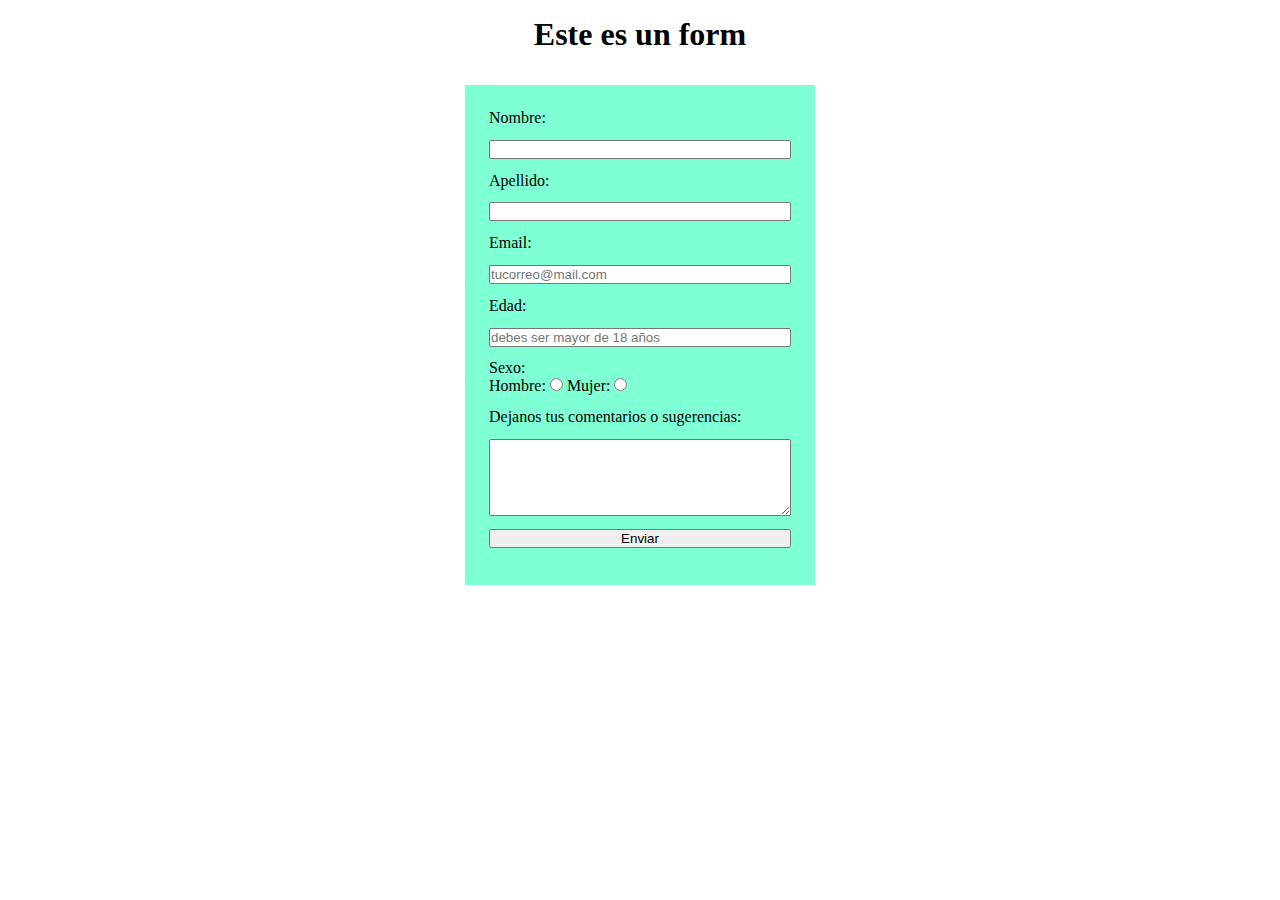
<file: form/index.html>
<!DOCTYPE html>
<html lang="en">

<head>
    <meta charset="UTF-8">
    <meta name="viewport" content="width=device-width, initial-scale=1.0">
    <link rel="stylesheet" href="./css/style.css">
    <title>Prácticas form</title>
</head>

<body>
    <h1>Este es un form</h1>
    
    <!-- GET se usa para búsquedas ya que no es tan seguro
    POST Es seguro para transmitir información así como adjuntar archivos -->

    <form action="" method="post">

        <label for="name">Nombre:</label>
        <input type="text" id="name" required>
        <label for="lastname">Apellido:</label>
        <input type="text" id="lastname" required>
        <label for="email">Email:</label>
        <input type="email" id="email" placeholder="tucorreo@mail.com" required>
        <label for="age">Edad:</label>
        <input type="number" id="age" placeholder="debes ser mayor de 18 años" min="18" max="99" required>
        <div>
            <p>Sexo: </p>
            <label for="sex">Hombre: <input type="radio" id="sex" name="sex" value="male"></label>
            <label for="sex">Mujer: <input type="radio" id="sex" name="sex" value="female"></label>
        </div>
        <p>Dejanos tus comentarios o sugerencias: </p>
        <textarea name="comment" id="comment" cols="30" rows="5"></textarea>
        <button>Enviar</button>

    </form>
</body>

</html>
</file>
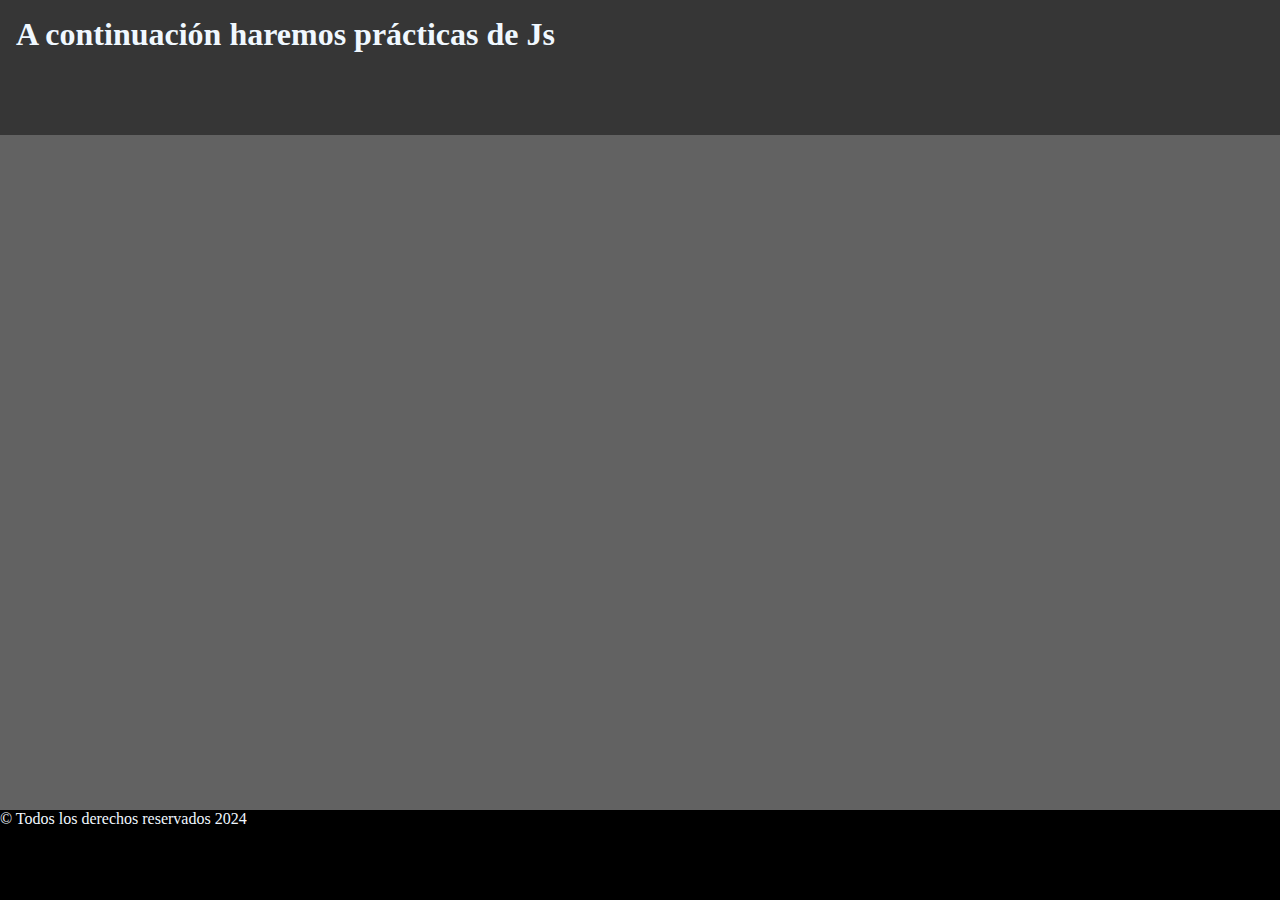
<file: JavaScript/01/index.html>
<!DOCTYPE html>
<html lang="en">
<head>
    <meta charset="UTF-8">
    <meta name="viewport" content="width=device-width, initial-scale=1.0">
    <meta name="description" content="Esta página es una práctica de Javascript">
    <meta name="keywords" content="práctica, Javascript, EducacionIT">
    <meta name="author" content="Fernando Aguilar">
    <link rel="stylesheet" href="./css/style.css">
    <title>Alumni - Javascript</title>
</head>
<body>
    <header>
        <h1>A continuación haremos prácticas de Js</h1>
    </header>
    <main class="main">
        <!-- Aquí se llenará el contenido con JavaScript-->
        <!-- Ver en consola -->
    </main>
    <footer>
        <p>&copy; Todos los derechos reservados 2024</p>
    </footer>
    <script src="./js/script.js"></script>
</body>
</html>
</file>
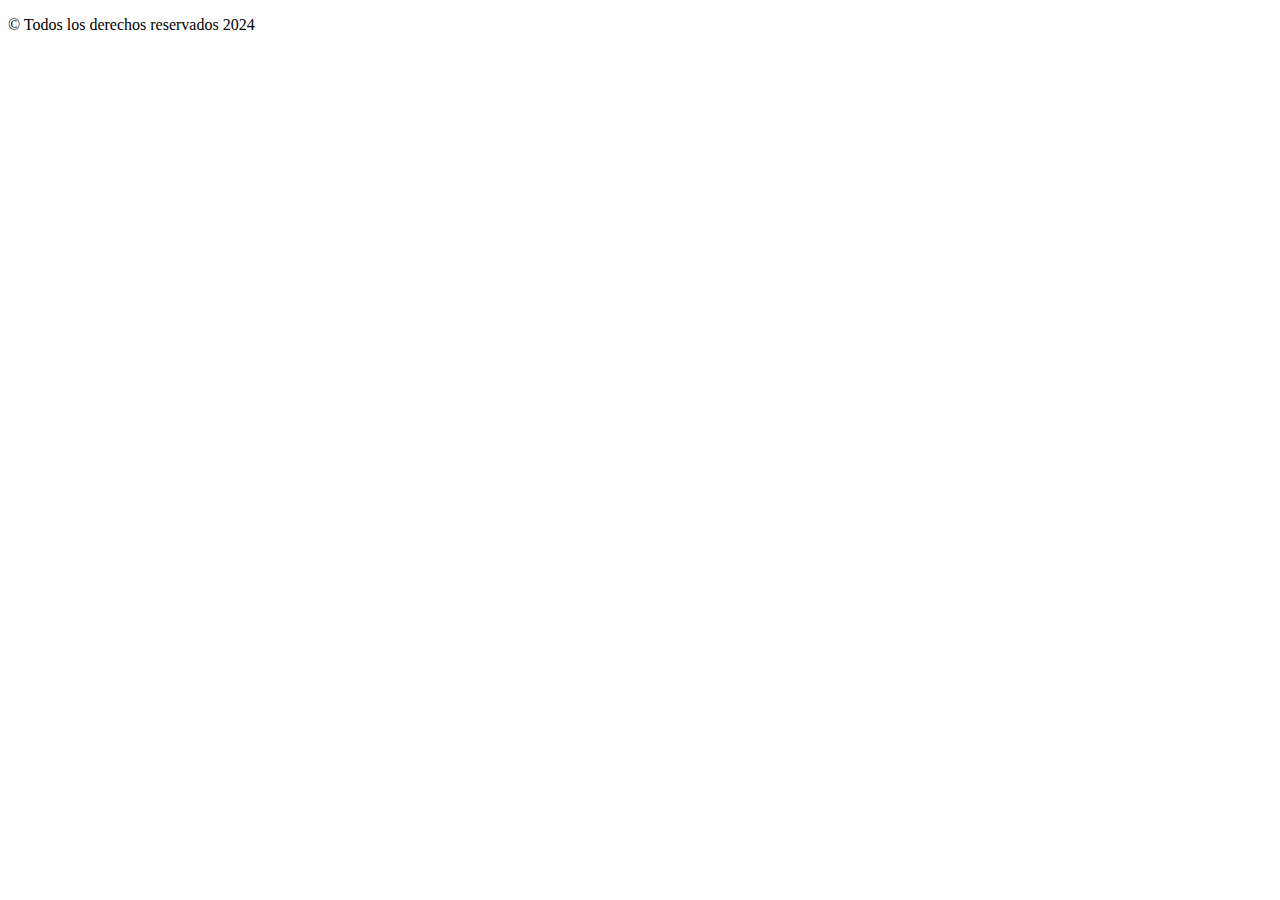
<file: JavaScript/02/base.html>
<!DOCTYPE html>
<html lang="en">
<head>
    <meta charset="UTF-8">
    <meta name="viewport" content="width=device-width, initial-scale=1.0">
    <meta name="description" content="Esta página es una práctica de Javascript">
    <meta name="keywords" content="práctica, Javascript, EducacionIT">
    <meta name="author" content="Fernando Aguilar">
    <title>Alumni - Javascript</title>
</head>
<body>
    <header>

    </header>
    <main>

    </main>
    <footer>
        <p>&copy; Todos los derechos reservados 2024</p>
    </footer>
    <script src="./js/script.js"></script>
</body>
</html>
</file>
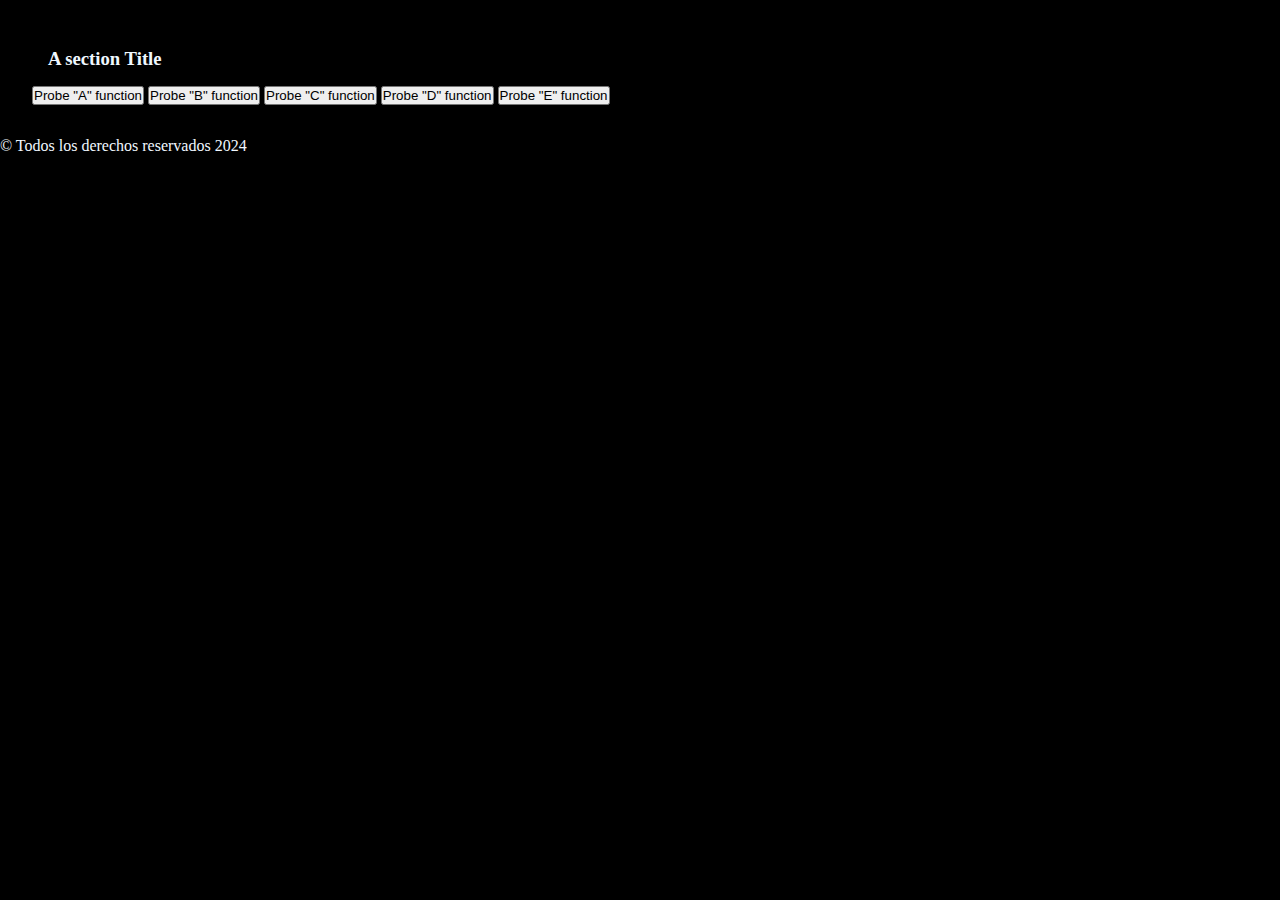
<file: JavaScript/Clase30/bom_dom/base.html>
<!DOCTYPE html>
<html lang="en">
<head>
    <meta charset="UTF-8">
    <meta name="viewport" content="width=device-width, initial-scale=1.0">
    <meta name="description" content="Esta página es una práctica de Javascript">
    <meta name="keywords" content="práctica, Javascript, EducacionIT">
    <meta name="author" content="Fernando Aguilar">
    <link rel="stylesheet" href="./css/style.css">
    <title>Bom y Dom - Javascript</title>
</head>
<body>
    <header>

    </header>
    <main>
        <section>
            <h3>A section Title</h3>
            <button onclick="probeA()">Probe "A" function</button>
            <button onclick="probeB()">Probe "B" function</button>
            <button onclick="probeC()">Probe "C" function</button>
            <button onclick="probeD()">Probe "D" function</button>
            <button onclick="probeE()">Probe "E" function</button>
        </section>
    </main>
    <footer>
        <p>&copy; Todos los derechos reservados 2024</p>
    </footer>
    <script src="./js/script.js"></script>
</body>
</html>
</file>
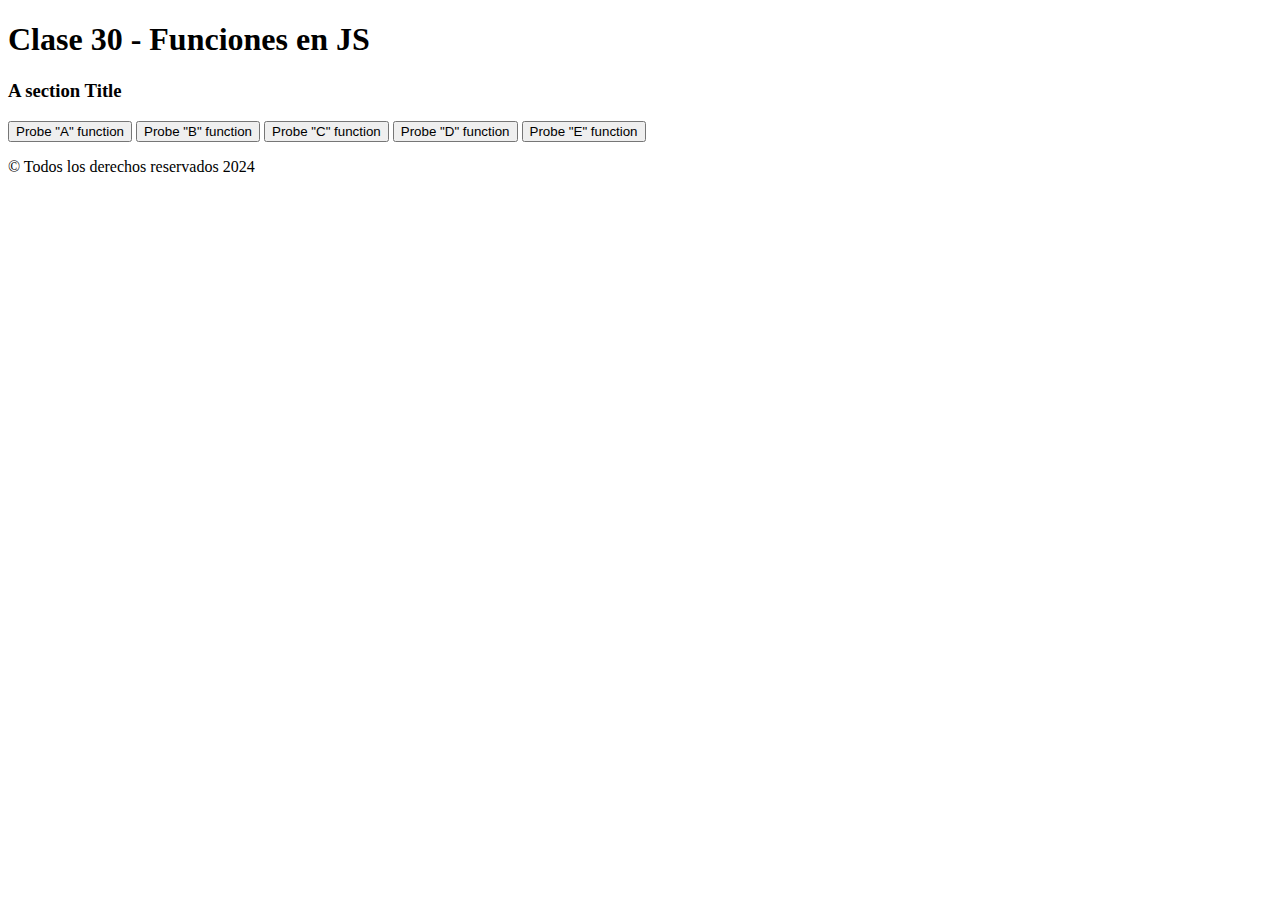
<file: JavaScript/Clase30/funciones/base.html>
<!DOCTYPE html>
<html lang="en">
<head>
    <meta charset="UTF-8">
    <meta name="viewport" content="width=device-width, initial-scale=1.0">
    <meta name="description" content="Esta página es una práctica de Javascript">
    <meta name="keywords" content="práctica, Javascript, EducacionIT">
    <meta name="author" content="Fernando Aguilar">
    <title>Clase 30 - Javascript</title>
</head>
<body>
    <header>
        <h1>Clase 30 - Funciones en JS</h1>
    </header>
    <main>
        <section>
            <h3>A section Title</h3>
            <button onclick="probeA()">Probe "A" function</button>
            <button onclick="probeB()">Probe "B" function</button>
            <button onclick="probeC()">Probe "C" function</button>
            <button onclick="probeD()">Probe "D" function</button>
            <button onclick="probeE()">Probe "E" function</button>
        </section>

    </main>
    <footer>
        <p>&copy; Todos los derechos reservados 2024</p>
    </footer>
    <script src="./js/script.js"></script>
</body>
</html>
</file>
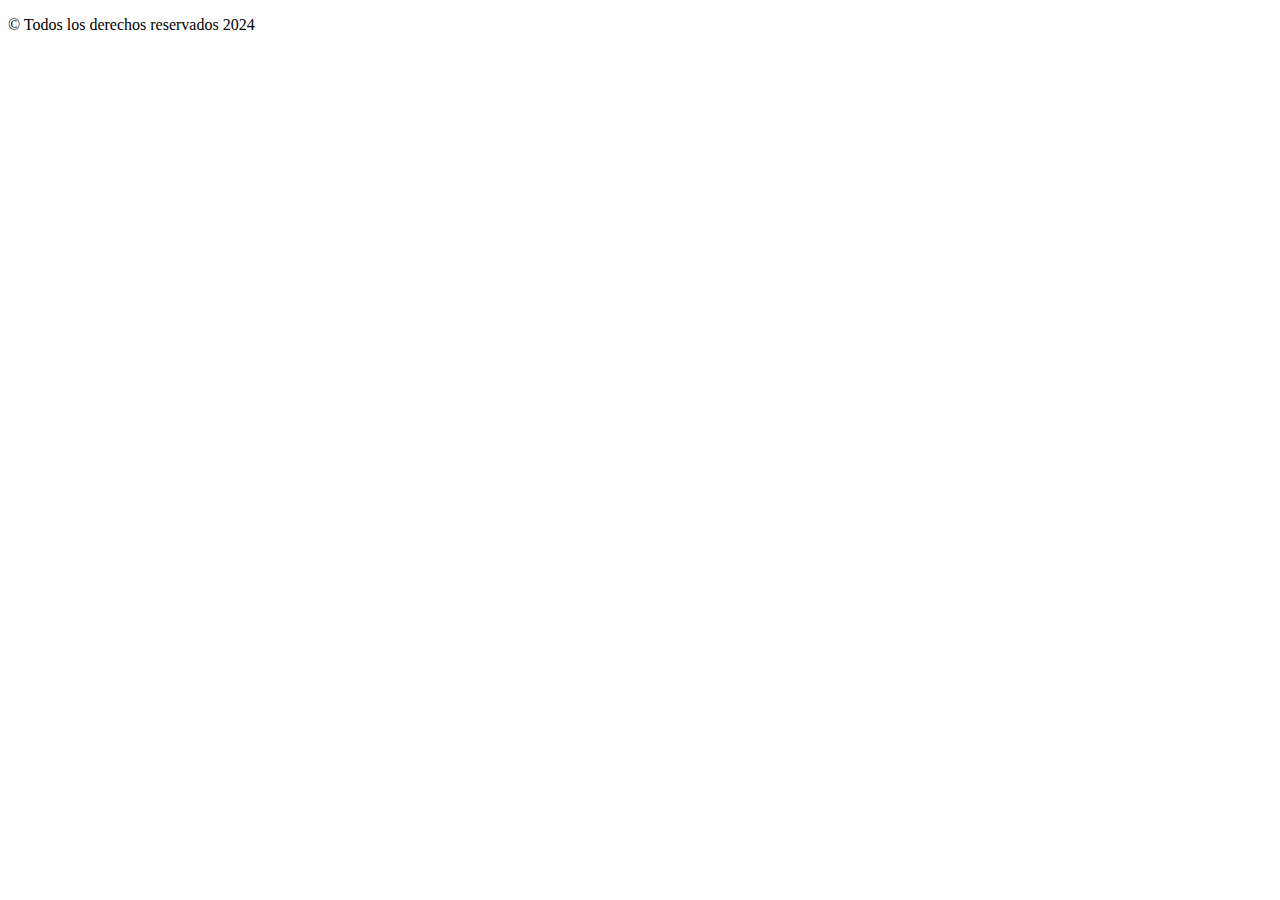
<file: JavaScript/Clase30/objetos/base.html>
<!DOCTYPE html>
<html lang="en">
<head>
    <meta charset="UTF-8">
    <meta name="viewport" content="width=device-width, initial-scale=1.0">
    <meta name="description" content="Esta página es una práctica de Javascript">
    <meta name="keywords" content="práctica, Javascript, EducacionIT">
    <meta name="author" content="Fernando Aguilar">
    <title>Clase 30 - Javascript</title>
</head>
<body>
    <header>

    </header>
    <main>

    </main>
    <footer>
        <p>&copy; Todos los derechos reservados 2024</p>
    </footer>
    <script src="./js/script.js"></script>
</body>
</html>
</file>
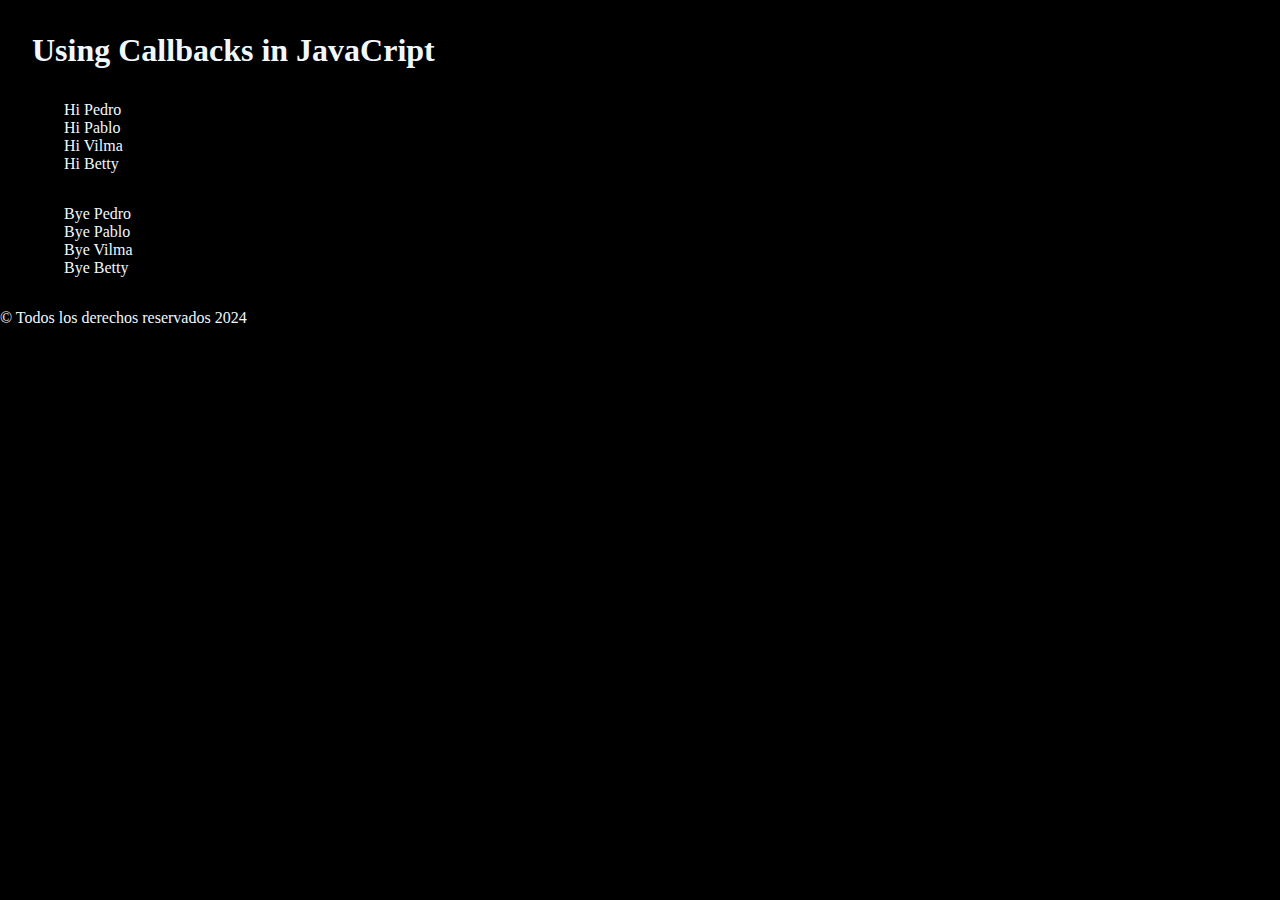
<file: JavaScript/Clase31/Callbacks/callbacks.html>
<!DOCTYPE html>
<html lang="en">
<head>
    <meta charset="UTF-8">
    <meta name="viewport" content="width=device-width, initial-scale=1.0">
    <meta name="description" content="Esta página es una práctica de Javascript">
    <meta name="keywords" content="práctica, Javascript, EducacionIT">
    <meta name="author" content="Fernando Aguilar">
    <title>Callbacks - Javascript</title>
    <link rel="stylesheet" href="./css/style.css">
</head>
<body>
    <header>
        <h1>Using Callbacks in JavaCript</h1>
    </header>
    <main>
        <div class="sayHi"></div>
        <div class="sayBye"></div>
    </main>
    <footer>
        <p>&copy; Todos los derechos reservados 2024</p>
    </footer>
    <script src="./js/script.js"></script>
</body>
</html>
</file>
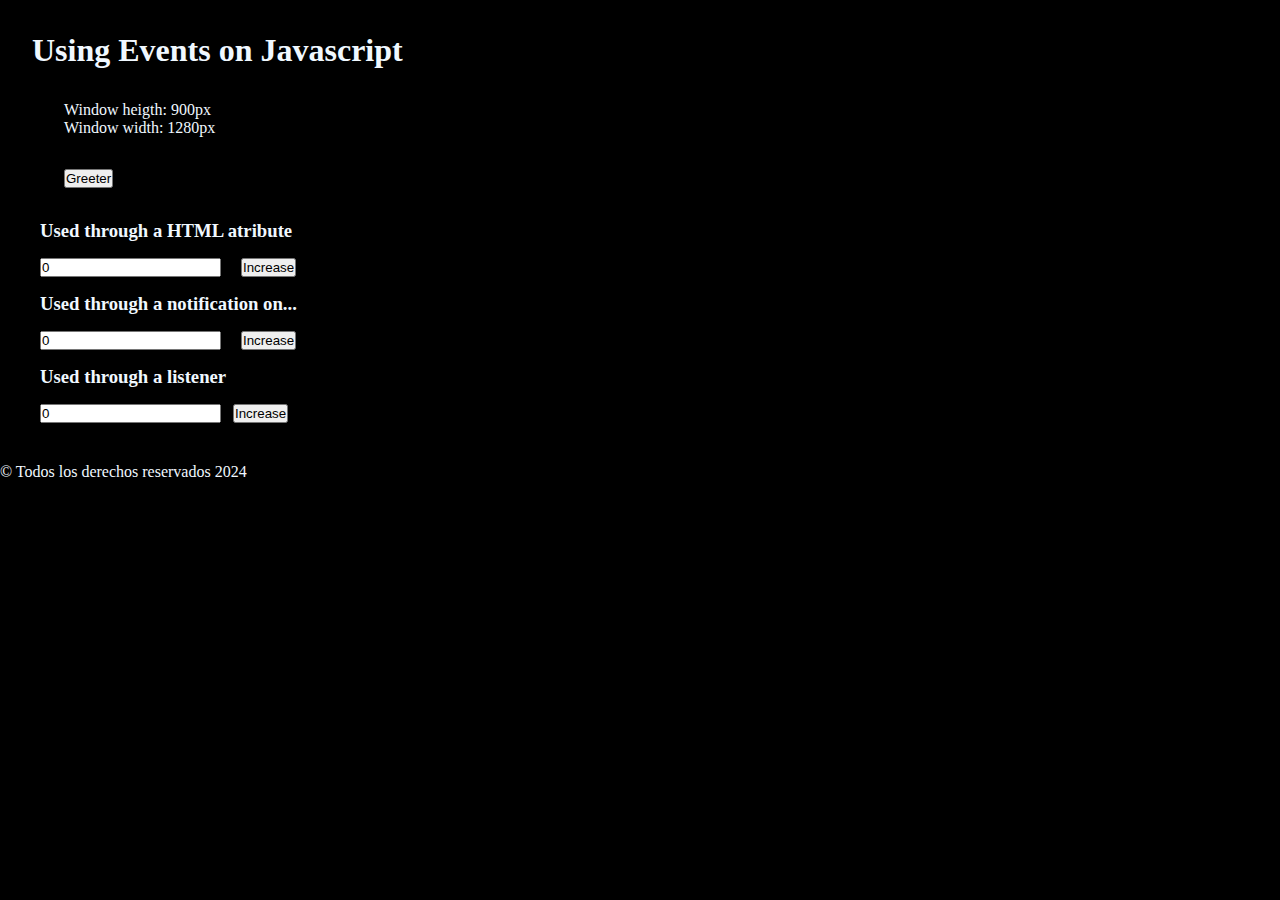
<file: JavaScript/Clase31/exercise_event_js/events.html>
<!DOCTYPE html>
<html lang="en">
<head>
    <meta charset="UTF-8">
    <meta name="viewport" content="width=device-width, initial-scale=1.0">
    <meta name="description" content="Esta página es una práctica de Javascript">
    <meta name="keywords" content="práctica, Javascript, EducacionIT">
    <meta name="author" content="Fernando Aguilar">
    <title>Callbacks - Javascript</title>
    <link rel="stylesheet" href="./css/style.css">
</head>
<body>
    <header>
        <h1>Using Events on Javascript</h1>
    </header>
    <main>
        <section>
            <div>
                <p>Window heigth: <span id="id-heigth"></span>px</p>
                <p>Window width: <span id="id-width"></span>px</p>
            </div>
            <!-- we can call a funtion using "onclick" or  an "adEventListener" by id -->
            <!-- <div><button onclick="greeter()"></button></button>>Greeter</button></div> -->
            <div><button id="id-button">Greeter</button></div>
        </section>
        <section>
            <form>
                <h3>Used through a HTML atribute</h3>
                <input type="number" value="0" name="counter-1" id="id-counter-1">
                <input type="button" id="id-btn-counter-1" value="Increase" onclick="increase1()">
                <h3>Used through a notification on...</h3>
                <input type="number" value="0" name="counter-2" id="id-counter-2">
                <input type="submit" id="id-btn-counter-2" value="Increase">
                <h3>Used through a listener</h3>
                <input type="number" value="0" name="counter-3" id="id-counter-3">
                <button id="id-btn-counter-3">Increase</button>
            </form>
        </section>
    </main>
    <footer>
        <p>&copy; Todos los derechos reservados 2024</p>
    </footer>
    <script src="./js/script.js"></script>
</body>
</html>
</file>
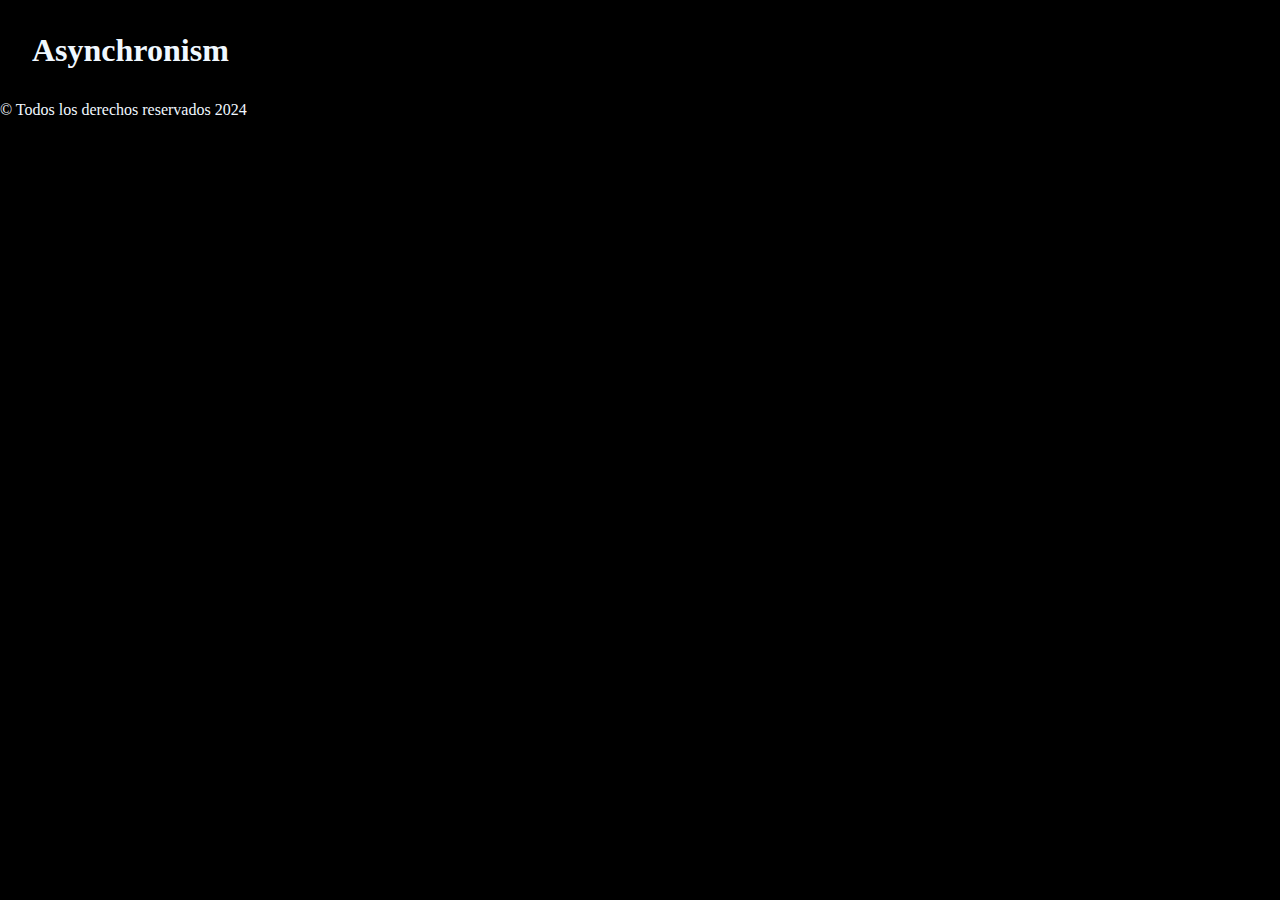
<file: JavaScript/Clase32/Asyncronism/asynchronism.html>
<!DOCTYPE html>
<html lang="en">
<head>
    <meta charset="UTF-8">
    <meta name="viewport" content="width=device-width, initial-scale=1.0">
    <meta name="description" content="Esta página es una práctica de Javascript">
    <meta name="keywords" content="práctica, Javascript, EducacionIT">
    <meta name="author" content="Fernando Aguilar">
    <title>Asynchronism - Javascript</title>
    <link rel="stylesheet" href="./css/style.css">
</head>
<body>
    <header>
        <h1>Asynchronism</h1>
    </header>
    <main>

    </main>
    <footer>
        <p>&copy; Todos los derechos reservados 2024</p>
    </footer>
    <script src="./js/script.js"></script>
</body>
</html>
</file>
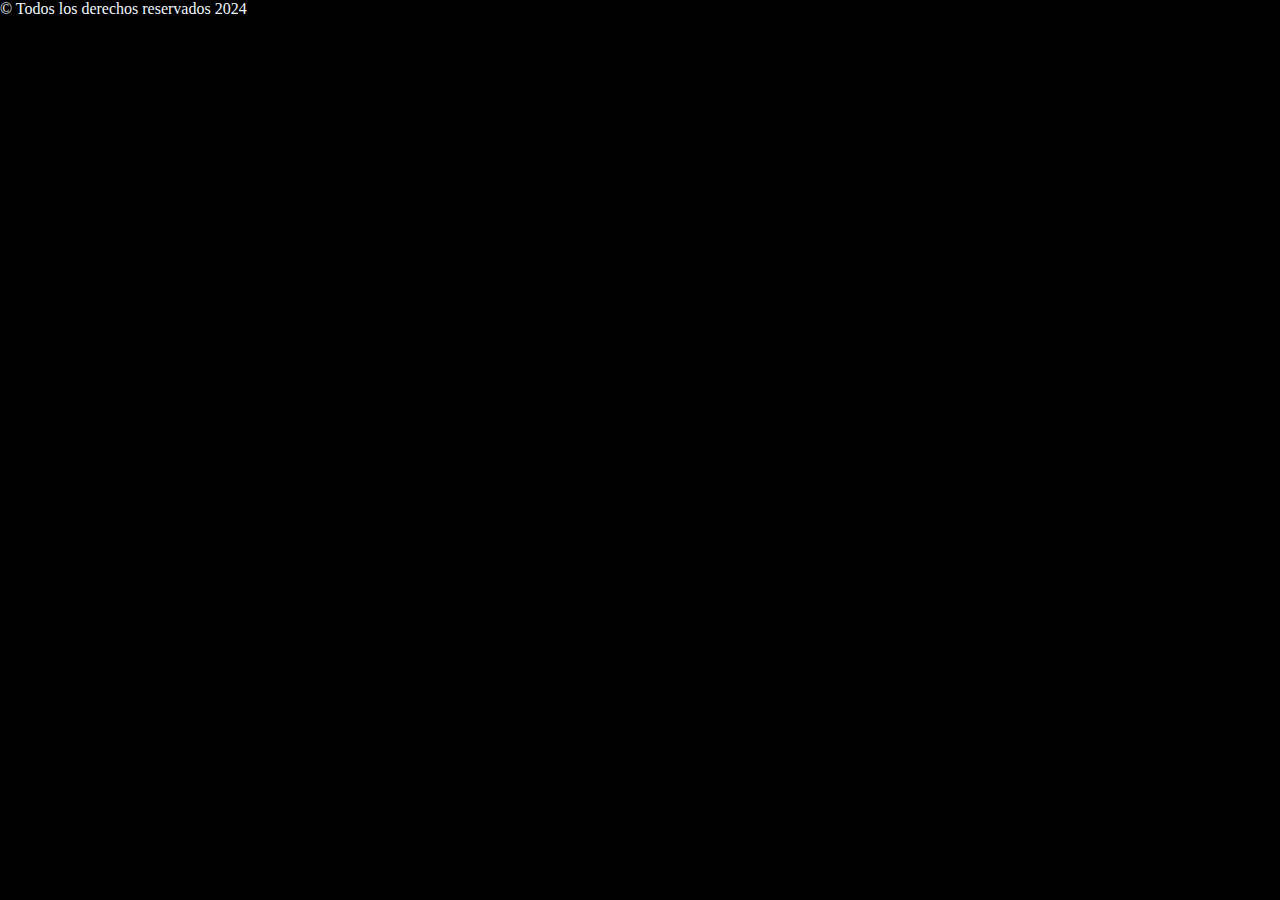
<file: JavaScript/Clase32/HTTP/AJAX.html>
<!DOCTYPE html>
<html lang="en">
<head>
    <meta charset="UTF-8">
    <meta name="viewport" content="width=device-width, initial-scale=1.0">
    <meta name="description" content="Esta página es una práctica de Javascript">
    <meta name="keywords" content="práctica, Javascript, EducacionIT">
    <meta name="author" content="Fernando Aguilar">
    <title>Alumni - Javascript</title>
    <link rel="stylesheet" href="./css/style.css">
</head>
<body>
    <header>

    </header>
    <main>

    </main>
    <footer>
        <p>&copy; Todos los derechos reservados 2024</p>
    </footer>
    <script src="./js/script.js"></script>
</body>
</html>
</file>
<file: form/css/style.css>
* {
    padding: 0;
    margin: 0;
    box-sizing: border-box;
}

body {
    display: flex;
    flex-direction: column;
    align-items: center;
    gap: 2rem;
}

h1 {
    margin-top: 1rem;
}

form {
    padding: 1.5rem;
    height: 500px;
    width: 350px;
    background-color: aquamarine;

    display: flex;
    flex-direction: column;
    gap: .8rem;
}
</file>
<file: JavaScript/01/css/style.css>
* {
    padding: 0;
    margin: 0;
    box-sizing: border-box;
}

body {
    background-color: black;
    color: aliceblue;
    height: 100vh;
}

header {
    height: 15vh;
    background-color: #363636;
    padding: 1em;
}

main {
    height: 75vh;
    background-color: #626262;
}

footer {
    height: 10vh;

}
</file>
<file: JavaScript/Clase30/bom_dom/css/style.css>
* {
    padding: 0;
    margin: 0;
    box-sizing: border-box;
}

body {
    background-color: black;
    color: aliceblue;
}

section {
    padding: 2rem;
}

h3 {
    margin: 1rem;
}
</file>
<file: JavaScript/Clase31/Callbacks/css/style.css>
* {
    padding: 0;
    margin: 0;
    box-sizing: border-box;
}

body {
    background-color: black;
    color: aliceblue;
}

h1, main, div {
    margin: 2rem;
}
</file>
<file: JavaScript/Clase31/exercise_event_js/css/style.css>
* {
    padding: 0;
    margin: 0;
    box-sizing: border-box;
}

body {
    background-color: black;
    color: aliceblue;
}

h1, main, div {
    margin: 2rem;
}

h3, input {
  margin: .5rem;  
}
</file>
<file: JavaScript/Clase32/Asyncronism/css/style.css>
* {
    padding: 0;
    margin: 0;
    box-sizing: border-box;
}

body {
    background-color: black;
    color: aliceblue;
}

h1 {
    margin: 2rem;
}
</file>
<file: JavaScript/Clase32/HTTP/css/style.css>
* {
    padding: 0;
    margin: 0;
    box-sizing: border-box;
}

body {
    background-color: black;
    color: aliceblue;
}
</file>
